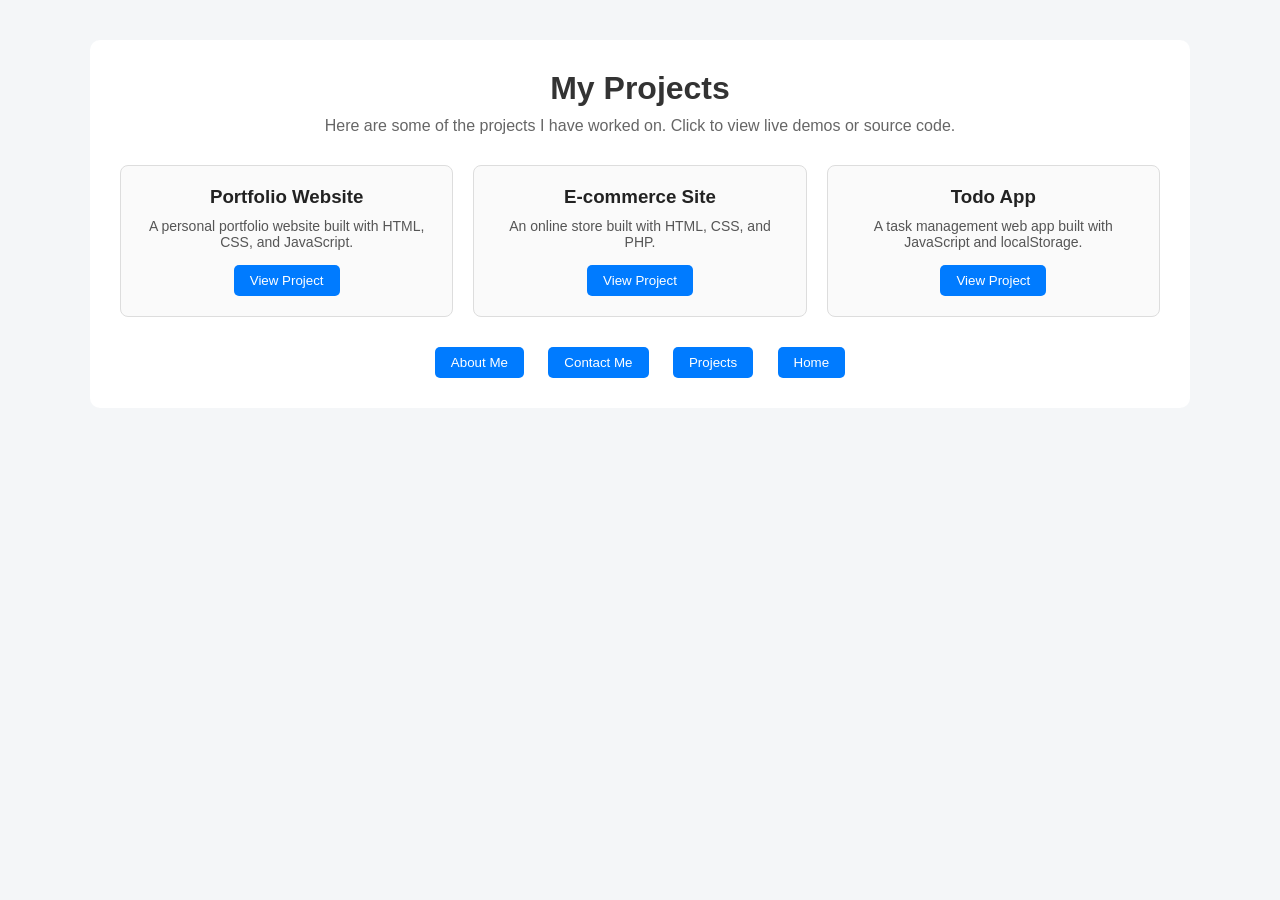
<file: project.html>
<!DOCTYPE html>
<html lang="en">
<head>
    <meta charset="UTF-8">
    <title>My Projects</title>
    <link href="project.css" rel="stylesheet" type="text/css">
</head>
<body>

    <div class="projects-container">
        <h1>My Projects</h1>

        <p>Here are some of the projects I have worked on. Click to view live demos or source code.</p>

        <div class="projects-grid">
            <div class="project-card">
               
                <h3>Portfolio Website</h3>
                <p>A personal portfolio website built with HTML, CSS, and JavaScript.</p>
                <a href="#"><button>View Project</button></a>
            </div>

            <div class="project-card">
                
                <h3>E-commerce Site</h3>
                <p>An online store built with HTML, CSS, and PHP.</p>
                <a href="#"><button>View Project</button></a>
            </div>

            <div class="project-card">
                
                <h3>Todo App</h3>
                <p>A task management web app built with JavaScript and localStorage.</p>
                <a href="#"><button>View Project</button></a>
            </div>
        </div>

        <div class="buttons">
           <a href="about .html"><button>About Me</button></a>
            <a href="contact.html"><button>Contact Me</button></a>
			 <a href="project.html"><button>Projects</button></a>
			 <a href="index.html"><button>Home</button></a>
        </div>
    </div>

</body>
</html>
</file>
<file: project.css>
/* Reset */
* {
    margin: 0;
    padding: 0;
    box-sizing: border-box;
    font-family: Arial, Helvetica, sans-serif;
}

/* Page background */
body {
    background-color: #f4f6f8;
    padding: 40px;
}

/* Main container */
.projects-container {
    max-width: 1100px;
    margin: auto;
    background: #ffffff;
    padding: 30px;
    border-radius: 10px;
}

/* Heading */
.projects-container h1 {
    text-align: center;
    margin-bottom: 10px;
    color: #333;
}

.projects-container p {
    text-align: center;
    margin-bottom: 30px;
    color: #666;
}

/* Projects grid */
.projects-grid {
    display: grid;
    grid-template-columns: repeat(auto-fit, minmax(250px, 1fr));
    gap: 20px;
}

/* Project card */
.project-card {
    background: #fafafa;
    border: 1px solid #ddd;
    border-radius: 8px;
    padding: 20px;
    text-align: center;
    transition: transform 0.3s, box-shadow 0.3s;
}

.project-card:hover {
    transform: translateY(-5px);
    box-shadow: 0 8px 20px rgba(0,0,0,0.1);
}

.project-card img {
    width: 80px;
    height: 80px;
    object-fit: cover;
    margin-bottom: 15px;
}

.project-card h3 {
    margin-bottom: 10px;
    color: #222;
}

.project-card p {
    font-size: 14px;
    color: #555;
    margin-bottom: 15px;
}

/* Buttons */
button {
    background-color: #007bff;
    color: white;
    border: none;
    padding: 8px 16px;
    border-radius: 5px;
    cursor: pointer;
    transition: background 0.3s;
}

button:hover {
    background-color: #0056b3;
}

/* Bottom buttons */
.buttons {
    margin-top: 30px;
    text-align: center;
}

.buttons a {
    margin: 0 10px;
}
</file>
